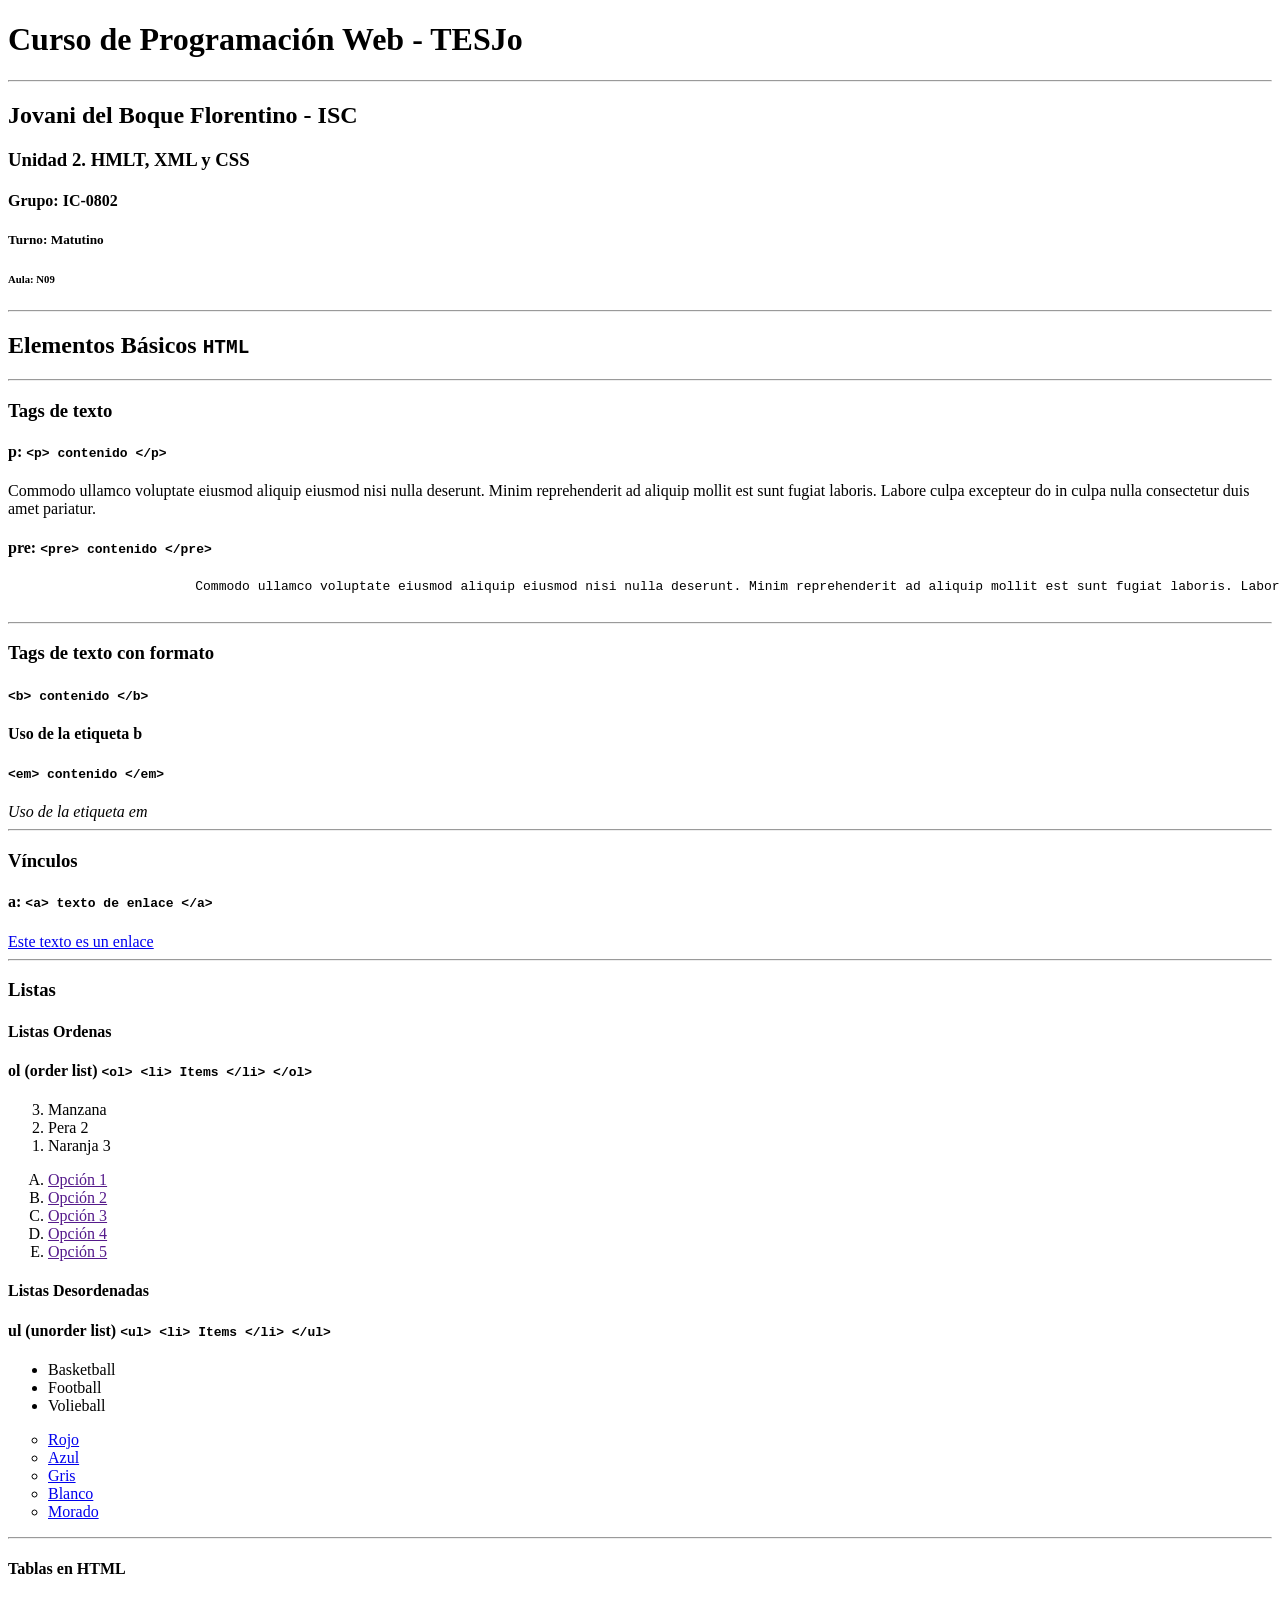
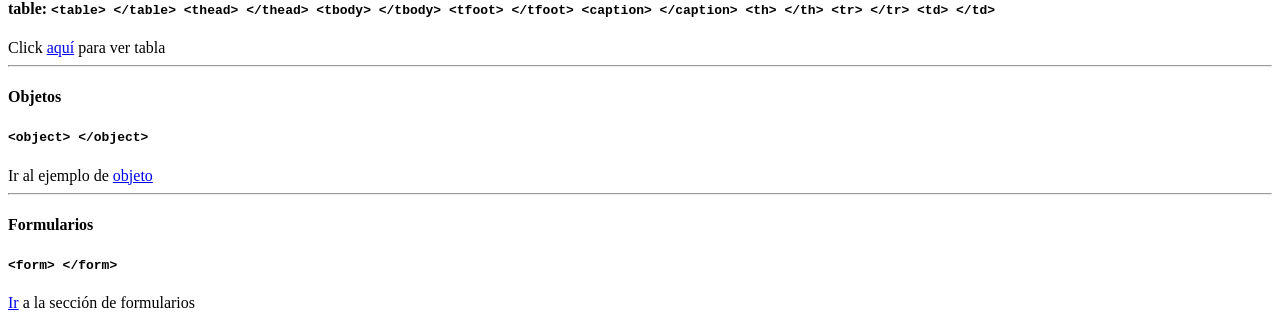
<file: index.html>
<!DOCTYPE html>
<html lang="es">
    <head>
        <meta charset="UTF-8" />
        <meta name="viewport" content="width=device-width, initial-scale=1.0" />
        <meta name="description" content="Curso de Desarrollo Web del octavo semestre de ISC" />
        <title>Programaci&oacute;n Web  | Jovani del Boque Florentino</title>
    </head>
    <body>
        <div id="main-content">
            <div id="title-tag">
                <h1>
                    Curso de Programación Web - TESJo
                </h1>
                <hr>
                <h2>
                    Jovani del Boque Florentino - ISC 
                </h2>
                <h3>
                    Unidad 2. HMLT, XML y CSS
                </h3>
                <h4>
                    Grupo: IC-0802
                </h4>
                <h5>
                    Turno: Matutino
                </h5>
                <h6>
                    Aula: N09
                </h6>
            </div>
            <hr>
            <h2>Elementos B&aacute;sicos <code>HTML</code></h2>
            <hr>
            <div id="text-tag">
                <h3>Tags de texto</h3>
                <section id="p-tag">
                    <h4>p: <code>&lt;p&gt; contenido &lt;&#47;p&gt;</code></h4>
                    <p>
                        Commodo ullamco voluptate eiusmod aliquip eiusmod nisi nulla deserunt. Minim reprehenderit ad aliquip mollit est sunt fugiat laboris. Labore culpa excepteur do in culpa nulla consectetur duis amet pariatur.
                    </p>
                </section>
                <section id="pre-tag">
                    <h4>pre: <code>&lt;pre&gt; contenido &lt;&#47;pre&gt;</code></h4>
                    <pre>
                        Commodo ullamco voluptate eiusmod aliquip eiusmod nisi nulla deserunt. Minim reprehenderit ad aliquip mollit est sunt fugiat laboris. Labore culpa excepteur do in culpa nulla consectetur duis amet pariatur.
                    </pre>
                </section>
            </div>
            <hr>
            <div id="text-format-tag">
                <h3>Tags de texto con formato</h3>
                <section id="b-tag">
                    <h4><code>&lt;b&gt; contenido &lt;&#47;b&gt;</code></h4>
                    <b>Uso de la etiqueta b</b>
                </section>
                <section id="em-tag">
                    <h4><code>&lt;em&gt; contenido &lt;&#47;em&gt;</code></h4>
                    <em>Uso de la etiqueta em</em>
                </section>
            </div>
            <hr>
            <div id="link-tag">
                <h3>V&iacute;nculos</h3>
                <section id="a-tag">
                    <h4>a: <code>&lt;a&gt; texto de enlace &lt;&#47;a&gt;</code></h4>
                    <a href="http:google.com" target="_blank">Este texto es un enlace</a>
                </section>
            </div>
            <hr>
            <div id="list-tag">
                <h3>Listas</h3>
                <h4>Listas Ordenas</h4>
                <section id="ol-tag">
                    <h4> ol (order list) <code>&lt;ol&gt; &lt;li&gt; Items &lt;&#47;li&gt; &lt;&#47;ol&gt;</code></h4>
                    <ol type="1" start="3" reversed>
                        <li>Manzana</li>
                        <li>Pera 2</li>
                        <li>Naranja 3</li>
                    </ol>

                    <ol type="A">
                        <li><a href="">Opci&oacute;n 1</a></li>
                        <li><a href="">Opci&oacute;n 2</a></li>
                        <li><a href="">Opci&oacute;n 3</a></li>
                        <li><a href="">Opci&oacute;n 4</a></li>
                        <li><a href="">Opci&oacute;n 5</a></li>
                    </ol>
                </section>

                <h4>Listas Desordenadas</h4>
                <section id="ul-tag">
                    <h4>ul (unorder list) <code>&lt;ul&gt; &lt;li&gt; Items &lt;&#47;li&gt; &lt;&#47;ul&gt;</code></h4>
                    <ul>
                        <li>Basketball</li>
                        <li>Football</li>
                        <li>Volieball</li>
                    </ul>
                    <ul type="circle">
                        <li><a href="http://" target="_blank">Rojo</a></li>
                        <li><a href="http://" target="_blank">Azul</a></li>
                        <li><a href="http://" target="_blank">Gris</a></li>
                        <li><a href="http://" target="_blank">Blanco</a></li>
                        <li><a href="http://" target="_blank">Morado</a></li>
                    </ult>
                </section>
            </div>
            <hr>
            <div id="tabla-tag">
                <h4>Tablas en HTML</h4>
                <h4>table: 
                    <code>
                        &lt;table&gt; &lt;&#47;table&gt;
                        &lt;thead&gt; &lt;&#47;thead&gt;
                        &lt;tbody&gt; &lt;&#47;tbody&gt;
                        &lt;tfoot&gt; &lt;&#47;tfoot&gt;
                        &lt;caption&gt; &lt;&#47;caption&gt;
                        &lt;th&gt; &lt;&#47;th&gt;
                        &lt;tr&gt; &lt;&#47;tr&gt;
                        &lt;td&gt; &lt;&#47;td&gt;
                    </code>
                </h4>
                <section id="table-tag">
                    Click <a href="tabla.html" target="_blank">aqu&iacute;</a> para ver tabla 
                </section>
            </div>
            <hr>
            <div id="obj-tag">
                <h4>Objetos</h4>
                <h4>
                    <code>&lt;object&gt;  &lt;&#47;object&gt;</code>
                </h4>
                <section id="object-tag">
                    <span>Ir al ejemplo de <a href="objeto.html" target="_blank">objeto</a></span>
                </section>
            </div>
            <hr>
            <div id="form-tag">
                <h4>Formularios</h4>
                <h4>
                    <code>
                        &lt;form&gt; &lt&#47;form&gt;
                    </code>
                </h4>
                <section id="formulario-tag">
                    <a href="formulario.html">Ir</a> a la secci&oacute;n de formularios
                </section>
            </div>
        </div>
    </body>
</html>
</file>
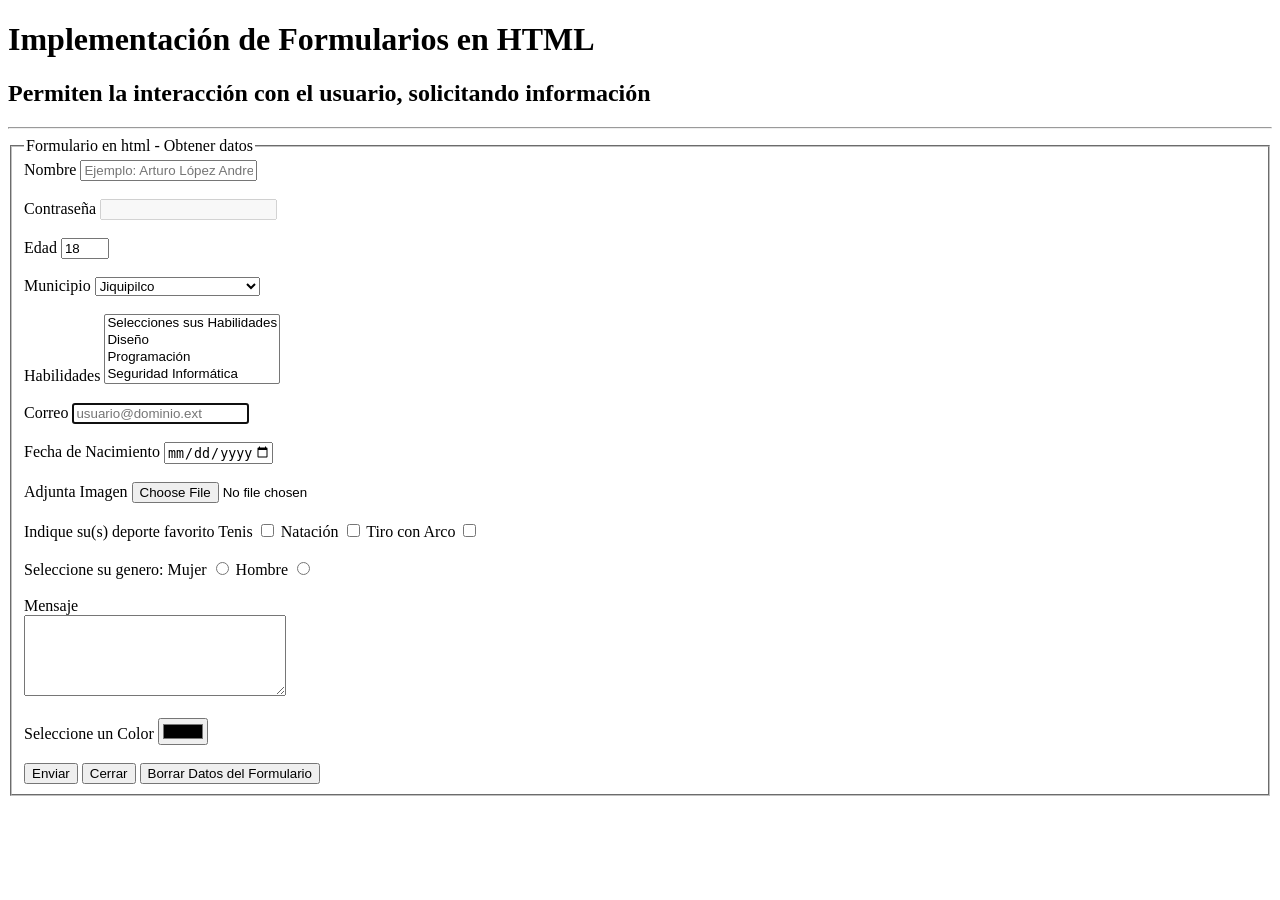
<file: formulario.html>
<!DOCTYPE html>
<html lang="es">
<head>
    <meta charset="UTF-8">
    <meta name="viewport" content="width=device-width, initial-scale=1.0">
    <title>Programaci&oacute;n Web | Formularios en HTML</title>
</head>
<body>
    <div id="main-content">
        <h1>Implementaci&oacute;n de Formularios en HTML</h1>
        <h2>
            Permiten la interacci&oacute;n con el usuario, solicitando informaci&oacute;n
        </h2>
        <hr>
        <section class="form-tag">
            <form action="url" method="post" class="formulario">
                <fieldset>
                    <legend>Formulario en html - Obtener datos</legend>
                    <label for="name">Nombre</label>
                    <input type="text" id="name" name="name" required placeholder="Ejemplo: Arturo López Andres" onkeyup="BucarCliente(this.value)" /> 
                    <br><br>
                    <label for="clave">Contrase&ntilde;a</label>
                    <input type="password" name="clave" id="clave" required disabled> 
                    <br><br>
                    <label for="edad">Edad</label>
                    <input type="number" name="edad" id="edad" max="90" min="18" step="2" value="18" readonly>
                    <br><br>
                    <label for="municipio">Municipio</label>
                    <select id="municipio" required>
                        <option>Seleccione su Municipio</option>
                        <option value="1">Jocotitl&aacute;n</option>
                        <option value="2">San Felipe</option>
                        <option value="3">Ixtlahuca</option>
                        <option value="4" selected>Jiquipilco</option>
                    </select>
                    <br><br>

                    <label for="habilidades">Habilidades</label>
                    <select name="" id="habilidades" multiple>
                        <option value="0">Selecciones sus Habilidades</option>
                        <option value="1">Dise&ntilde;o</option>
                        <option value="2">Programaci&oacute;n</option>
                        <option value="3">Seguridad Inform&aacute;tica</option>
                    </select>
                    <br><br>
                    <label for="correo">Correo</label>
                    <input type="email" name="correo" id="correo" placeholder="usuario@dominio.ext" autofocus>
                    <br><br>
                    <label for="nacieminto">Fecha de Nacimiento</label>
                    <input type="date" name="" id="nacieminto" min="2000-01-01" max="2002-01-01" value="12/12/2001">
                    <br><br>
                    Adjunta Imagen <input type="file" name="" id="">
                    <br><br>
                    Indique su(s) deporte favorito
                    Tenis <input type="checkbox" name="deporte" id="" value="1">
                    Nataci&oacute;n <input type="checkbox" name=deporte id="" value="2">
                    Tiro con Arco <input type="checkbox" name="deporte" id="" value="3">
                    <br><br>
                    Seleccione su genero: 
                    Mujer <input type="radio" name="genero" id="" value="1">
                    Hombre <input type="radio" name="genero" id="" value="2">
                    <br><br>
                    Mensaje <br>
                    <textarea name="" id="" cols="30" rows="5"></textarea>
                    <br><br>
                    Seleccione un Color <input type="color" name="" id="">
                    <br><br>
                    <input type="submit" value="Enviar" />
                    <input type="button" value="Cerrar" onclick="ejemplo()" />
                    <input type="reset" value="Borrar Datos del Formulario" />
                </fieldset>
            </form> 
        </section>
    </div>
    <script src="https://programacionweb-jovani-0802.vercel.app/js/app.js"></script>
</body>
</html>
</file>
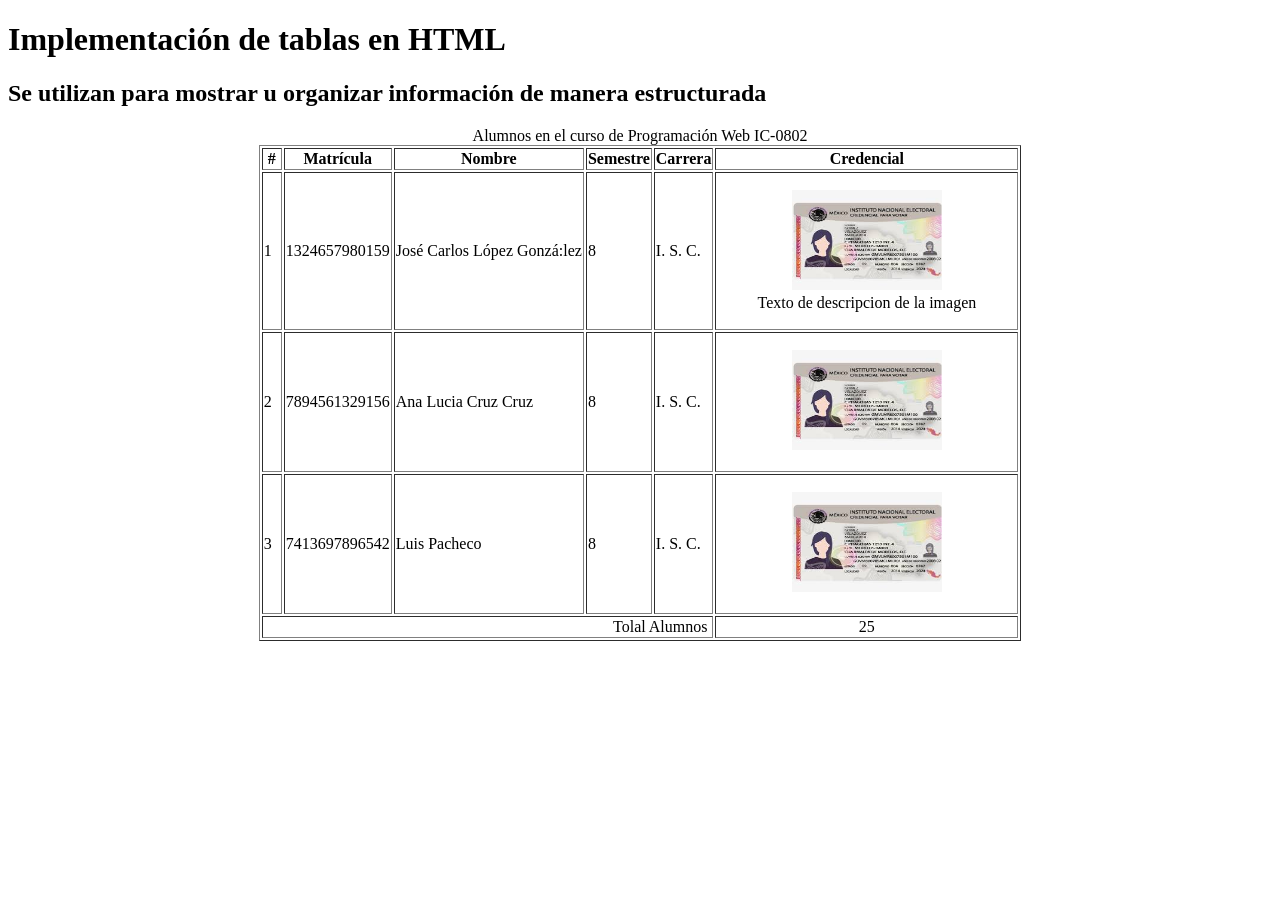
<file: tabla.html>
<!DOCTYPE html>
<html lang="es">
<head>
    <meta charset="UTF-8">
    <meta name="viewport" content="width=device-width, initial-scale=1.0">
    <title>Programaci&oacute;n Web | Tablas en HTML</title>
</head>
<body>
    <div id="main-content">
        <h1>Implementaci&oacute;n de tablas en HTML</h1>
        <h2>Se utilizan para mostrar u organizar informaci&oacute;n de manera estructurada</h2>
        <section class="table-tag">
            <center>
            <table border="1">
                <caption>Alumnos en el curso de Programaci&oacute;n Web IC-0802</caption>
                <thead>
                    <tr>
                        <th>&nbsp;&#35;&nbsp;</th>
                        <th>Matr&iacute;cula</th>
                        <th>Nombre</th>
                        <th>Semestre</th>
                        <th>Carrera</th>
                        <th>Credencial</th>
                    </tr>
                </thead>
                <tbody>
                    <tr>
                        <td>1</td>
                        <td>1324657980159</td>
                        <td>Jos&eacute; Carlos L&oacute;pez Gonz&aacute:lez</td>
                        <td>8</td>
                        <td>I. S. C. </td>
                        <td align="center">
                            <figure>
                                <img 
                                    src="asset/credenciales/carlos.jfif" 
                                    alt="Credencial de estudiante"
                                    title="Identificación de Estudiante"
                                    width="150"
                                    height="100"
                                >
                                <figcaption>
                                    Texto de descripcion de la imagen
                                </figcaption>
                            </figure>
                        </td>
                    </tr>
                    <tr>
                        <td>2</td>
                        <td>7894561329156</td>
                        <td>Ana Lucia Cruz Cruz</td>
                        <td>8</td>
                        <td>I. S. C. </td>
                        <td align="center">
                            <figure>
                                <img 
                                    src="asset/credenciales/carlos.jfif" 
                                    alt="Credencial de estudiante"
                                    title="Identificación de Estudiante"
                                    width="150"
                                    height="100"
                                >
                            </figure>
                        </td>
                    </tr>
                    <tr>
                        <td>3</td>
                        <td> 7413697896542</td>
                        <td>Luis Pacheco</td>
                        <td>8</td>
                        <td>I. S. C.</td>
                        <td align="center">
                            <figure>
                                <img 
                                    src="asset/credenciales/carlos.jfif" 
                                    alt="Credencial de estudiante"
                                    title="Identificación de Estudiante"
                                    width="150"
                                    height="100"
                                >
                            </figure>
                        </td>
                    </tr>
                </tbody>
                <tfoot>
                    <tr>
                        <td colspan="5" align="right">Tolal Alumnos&nbsp;</td>
                        <td align="center">25</td>
                    </tr>
                </tfoot>
            </table>
            </center>
        </section>
    </div>
</body>
</html>
</file>
